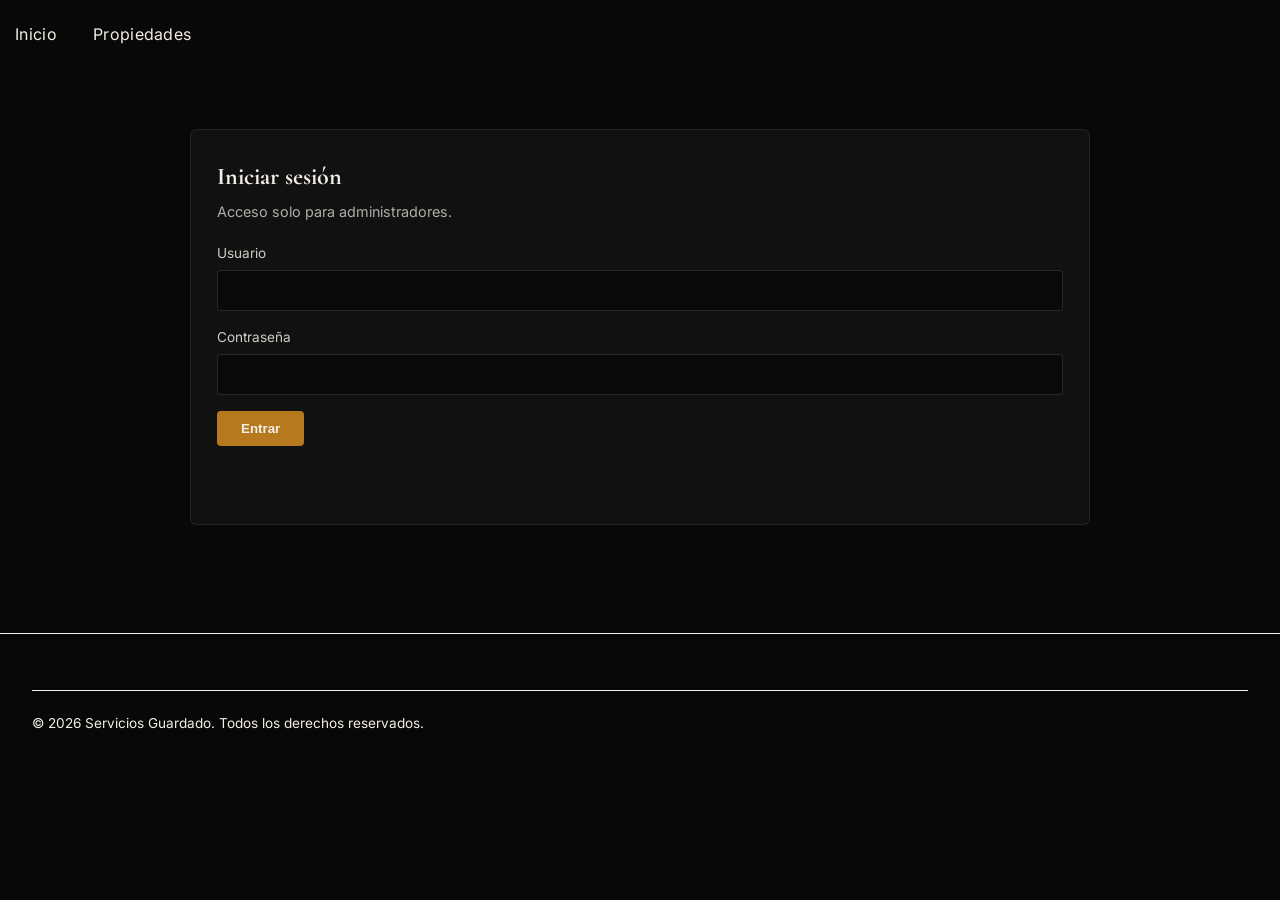
<file: src/main/resources/static/admin.html>
<!DOCTYPE html>
<html lang="es">

<head>
    <link rel="stylesheet" href="styles.css">
    <meta charset="UTF-8">
    <meta name="viewport" content="width=device-width, initial-scale=1.0">
    <title>Servicios Guardado — Admin</title>
    <link rel="preconnect" href="https://fonts.googleapis.com">
    <link rel="preconnect" href="https://fonts.gstatic.com" crossorigin>
    <link href="https://fonts.googleapis.com/css2?family=Cormorant+Garamond:ital,wght@0,500;0,600;1,500&family=Inter:wght@400;500;600;700&display=swap" rel="stylesheet">
    <link rel="stylesheet" href="https://cdnjs.cloudflare.com/ajax/libs/font-awesome/6.5.1/css/all.min.css">
</head>

<body>
<header>
    <nav>
        <div class="nav-izquierda">
            <ul class="nav-links" id="navLinks">
                <li><a href="index.html">Inicio</a></li>
                <li><a href="serviciosMov.html">Propiedades</a></li>
            </ul>
        </div>
        <button class="burger" id="burgerBtn" aria-label="Abrir menú">
            <span></span><span></span><span></span>
        </button>
    </nav>
</header>

<section class="wrap admin-wrap">

    <!-- ---- LOGIN (se oculta cuando ya hay sesion) ---- -->
    <div id="loginBox" class="admin-card">
        <h2>Iniciar sesión</h2>
        <p class="admin-hint">Acceso solo para administradores.</p>
        <form id="loginForm">
            <label>Usuario
                <input type="text" id="loginUsuario" required autocomplete="username">
            </label>
            <label>Contraseña
                <input type="password" id="loginPassword" required autocomplete="current-password">
            </label>
            <button type="submit">Entrar</button>
            <p id="loginError" class="admin-error"></p>
        </form>
    </div>

    <!-- ---- PANEL DE ADMIN (se muestra cuando ya hay sesion) ---- -->
    <div id="panelAdmin" style="display:none;">
        <div class="admin-header">
            <h1>Panel de administración</h1>
            <button id="logoutBtn" class="admin-btn-secundario">Cerrar sesión</button>
        </div>

        <div class="admin-card">
           <h2 id="formTitulo">Agregar propiedad</h2>
            <form id="formPropiedad">
                <div class="admin-grid">
                    <label>Título
                        <input type="text" name="titulo" required>
                    </label>
                    <label>Tipo
                        <input type="text" name="tipoPropiedad" placeholder="Casa, Terreno, etc.">
                    </label>
                    <label class="admin-full">Fotos (puedes elegir varias; la primera es la portada)
                        <input type="file" id="inputImagen" multiple accept="image/jpeg,image/png,image/webp,image/gif">
                        <span id="imagenEstado" class="admin-hint" style="margin:0;"></span>
                        <div id="miniaturasAdmin" class="admin-miniaturas"></div>
                    </label>
                    <label>Condición
                        <input type="text" name="condicion" placeholder="En Venta, Remate, etc.">
                    </label>
                    <label>Ubicación
                        <input type="text" name="ubicacion">
                    </label>
                    <label>Precio
                        <input type="number" name="precio" min="0" required>
                    </label>
                    <label>Construcción (m²)
                        <input type="number" name="construccion" min="0">
                    </label>
                    <label>Terreno (m²)
                        <input type="number" name="terreno" min="0">
                    </label>
                    <label>Recámaras
                        <input type="number" name="cuarto" min="0">
                    </label>
                    <label>Baños
                        <input type="number" name="banos" min="0">
                    </label>
                    <label>Medio baño
                        <input type="number" name="medioBano" min="0">
                    </label>
                    <label>Estacionamiento
                        <input type="number" name="estacionamiento" min="0">
                    </label>
                </div>
                <label class="admin-full">Descripción
            <textarea name="descripcion" rows="3"></textarea>
        </label>

        <div class="admin-acciones">
            <button type="submit" id="formSubmitBtn">Guardar propiedad</button>
            <button type="button" id="cancelarEdicionBtn" class="admin-btn-secundario" style="display:none;">Cancelar edición</button>
        </div>
        <p id="formError" class="admin-error"></p>
    </form>
</div>

        <div class="admin-card">
            <h2>Propiedades existentes</h2>
            <div id="listaAdminPropiedades" class="admin-lista">
                <p>Cargando...</p>
            </div>
        </div>

            <div class="admin-card">
        <h2>Galerías de servicios</h2>
        <p class="admin-hint">Agrega o quita fotos de la página de cada servicio.</p>

        <label>Sección
            <select id="galeriaSeccion">
                <option value="stone">Stone</option>
                <option value="boulevardStone">Boulevard Stonewall</option>
                <option value="greengarden">Green Garden</option>
                <option value="deck">Deck</option>
            </select>
        </label>

        <label style="margin-top:16px;">Agregar fotos (puedes elegir varias)
            <input type="file" id="galeriaInput" multiple accept="image/jpeg,image/png,image/webp,image/gif">
        </label>
        <span id="galeriaEstado" class="admin-hint" style="margin:6px 0 0;"></span>

        <div id="galeriaAdminLista" class="admin-miniaturas"></div>
        </div>
    </div>

</section>

<footer>
  <div class="wrap">
    <div class="footer-bottom">
      <span>© 2026 Servicios Guardado. Todos los derechos reservados.</span>
    </div>
  </div>
</footer>
<script src="script.js"></script>
<script src="admin.js"></script>
</body>
</html>
</file>
<file: src/main/resources/static/styles.css>
/*------- CONFIGURACION GENERAL --------*/
:root{
    --blanco:#F3EFE7;
    --naranjoso:#b6791d;
    --negro:#080808;
}
body{
    margin:0;
    background:var(--negro);
    color:var(--blanco);
    font-family:'Inter', sans-serif;
    line-height:1.55;
}
a{color:inherit;}
.wrap{max-width:1240px; margin:0 auto; padding:0 32px;}
section{padding:110px 0;}

.logo{font-family:'Cormorant Garamond', serif; font-weight:600; font-size:1.6rem; letter-spacing:0.02em; color:#F3EFE7}

/* ------- NAV -------- */

header {
    position: sticky;
    top: 0;
    z-index: 50;
    background: var(--negro);
}

nav {
    display: flex;
    align-items: center;
    justify-content: space-between;
    padding: 22px 15px;
    max-width: 1980px;
    margin: 0 auto;
}

.nav-izquierda {
    display: flex;
    align-items: center;
    gap: 32px;
}

.nav-links {
    display: flex;
    gap: 36px;
    list-style: none;
    padding: 0;
    margin: 0;
    font-size: 1rem;
    letter-spacing: 0.02em;
}

.nav-links a {
    color: var(--blanco);
    text-decoration: none;
    position: relative;
    padding-bottom: 4px;
}

.nav-links a::after {
    content: "";
    position: absolute;
    left: 0;
    bottom: 0;
    width: 0;
    height: 1px;
    background: var(--blanco);
    transition: width 0.25s ease;
}

.nav-links a:hover::after {
    width: 100%;
}

.burger {
    display: none;
    flex-direction: column;
    gap: 5px;
    background: none;
    border: none;
    cursor: pointer;
}

.burger span {
    width: 24px;
    height: 2px;
    background: var(--blanco);
}

.social-section {
  display: flex;
  align-items: center;
  justify-content: space-between;
  background-color: var(--negro);
  padding: 15px 30px;
}
.social-icons {
  display: flex;
  gap: 15px;
}
.social-icons a {
  color: var(--blanco);
  width: 36px;
  height: 36px;
  display: flex;
  align-items: center;
  justify-content: center;
  border-radius: 50%;
  border: 1px solid rgba(255,255,255,0.3);
  text-decoration: none;
  transition: background-color 0.3s;
}
.social-icons a:hover {
  background-color: rgba(255,255,255,0.15);
}

/* ------- CELULAR -------- */

@media (max-width: 860px) {

    nav {
        position: relative;
    }

    .nav-links {
        position: absolute;
        top: 100%;
        left: 0;
        right: 0;

        display: flex;
        flex-direction: column;
        gap: 0;

        background: var(--negro);

        list-style: none;

        max-height: 0;
        overflow: hidden;

        transition: max-height 0.3s ease;

        z-index: 100;
    }

    .nav-links.open {
        max-height: 300px;
    }

    .nav-links li {
        width: 100%;
        border-top: 1px solid rgba(255,255,255,0.2);
    }

    .nav-links a {
        display: block;
        width: 100%;
        padding: 16px 32px;
        box-sizing: border-box;
    }

    .nav-links a::after {
        display: none;
    }

    .social-icons {
        display: none;
    }

    .burger {
        display: flex;
    }
}

/*----  DISPLAY GRANDE  ------*/
.displayPrincipal{
  position:relative;
    height:88vh; min-height:560px;
    display:flex; align-items:flex-end;
    color:var(--negro);
}
.displayPrincipal .layer1{
  position:absolute;
  inset:0;
  background-image: url('images/casa3.jpg');
  background-size: cover;
  background-position: center 40%;
  background-repeat: no-repeat;
}
.display-content .img{
  width: 400px;
  height: 300px;
}
.displayPrincipal .layer1::before {
  content: "";
  position: absolute;
  top: 0;
  left: 0;
  width: 100%;
  height: 100%;
  background-color: rgba(0, 0, 0, 0.5); /* ajusta el 0.5 para más o menos oscuridad */
  z-index: 1;
}
.display-content{
  display: flex;
  justify-content: center;
    position:center; 
    z-index:2; 
    padding:0 32px 72px; 
    max-width:450px; 
    margin:0 auto; 
    width:100%;
    text-align: center;
  }
.display-content h1{
    font-size:clamp(2.6rem,5vw,4.2rem);
    color:var(--blanco);
    line-height:1.05;
    max-width:14ch;
    position: center;
  }
.display-content p.lead{max-width:46ch; color:rgba(251,249,244,0.85); font-size:1.5rem;text-align: center;}

/*------- Mision -------*/
.section-head{max-width:1000px; margin-bottom:100px;margin:0 auto;margin-top: 100px;}
.section-head h2{font-size: 2rem;}
.section-head p{color:var(--cream); font-size:1.2rem;}

/*-------- Servicios ------*/
.servicios{
  display:flex;
  width:100%;
  height:620px;
}
.servicio{
  flex:1;
  position: center;
  background-size: cover;
  background-position: center;
  display: flex;
  align-items: flex-end;
  justify-content: center;
  overflow: hidden;
  text-decoration: none;
  color: inherit;
}
.servicio-nombre{
  position: center;
  z-index: 2;
  color: #080808;
  font-weight: bold;
  font-size: 18px;
  letter-spacing: 1px;
  margin-bottom: 25px;
  text-transform: uppercase;
}


@media (max-width: 768px) {
  .servicios {
    display: grid;
    grid-template-columns: repeat(2, 1fr); 
    height: auto;
    gap: 2px;
  }

  .servicio {
    height: 200px;
  }
}

/*------- Nosotros ------*/
  .about{max-width:1260px; margin-bottom:100px;margin:0 auto;}
  .about p{color:var(--blanco); font-size:1.02rem; max-width:52ch;}
  .stats {
  display: grid;
  grid-template-columns: repeat(2, 1fr);
  gap: 1px;
  background: var(--blanco); 
  border: 2px solid var(--blanco);
  margin-bottom: 100px;
  max-width: 400px; 
}
.stat {
  background: var(--negro);
  padding: 16px 14px; 
}
.stat .num {
  font-family: 'Cormorant Garamond', serif;
  font-size: 2.1rem;
  color: var(--blanco);
  font-weight: 600;
  display: block;
}
.stat .label {
  font-size: 0.72rem;
  letter-spacing: 0.05em;
  text-transform: uppercase;
  color: var(--blanco);
}
.about-media {
  aspect-ratio: 4/5;
}

@media (max-width:768px){
  .stats {
  display: grid;
  grid-template-columns: repeat(2, 1fr);
  gap: 1px;
  background: var(--blanco); 
  border: 2px solid var(--blanco);
  margin-bottom: 100px;
  max-width: 300px; 
}
}

/*-------- Contacto --------*/
.contactos {
  display: grid;
  grid-template-rows: repeat(2, 1fr);
  gap: 1px;
  background: var(--negro); 
  margin-top: 32px;
  max-width: 400px; 
}
.contacto {
  background: var(--negro);
  padding: 26px 14px; 
}
.contacto .fuente {
  font-family: 'Cormorant Garamond', serif;
  font-size: 1.4rem;
  color: var(--blanco);
  font-weight: 600;
  display: block;
}
.contacto .texto{
  font-size: 0.72rem;
  letter-spacing: 0.05em;
  text-transform: uppercase;
  color: var(--blanco);
}


/* ------ footer -------*/
.cta-strip{
    background:var(--blanco); color:var(--blanco); text-align:center; padding:90px 32px;
  }
  .cta-strip h2{color:var(--cream); font-size:clamp(1.8rem,3vw,2.6rem); max-width:18ch; margin:0 auto 20px;}
  footer{border-top:1px solid var(--blanco); padding:56px 0 30px; font-size:0.85rem; color:var(--blanco);}
  .footer-grid{display:grid; grid-template-columns:2fr 1fr 1fr; gap:40px; margin-bottom:40px;}
  @media (max-width:760px){ .footer-grid{grid-template-columns:1fr; gap:28px;} }
  .footer-grid h4{font-size:0.72rem; text-transform:uppercase; letter-spacing:0.08em; color:var(--charcoal); margin-bottom:14px;}
  .footer-grid ul{list-style:none; padding:0; margin:0; display:flex; flex-direction:column; gap:8px;}
  .footer-grid a{text-decoration:none;}
  .footer-grid a:hover{color:var(--blanco);}
  .footer-bottom{border-top:1px solid var(--blanco); padding-top:22px; display:flex; justify-content:space-between; flex-wrap:wrap; gap:12px;}
  :focus-visible{outline:2px solid var(--clay); outline-offset:2px;}


  /* ----- seccion de galeria --------*/
.galeria {
background: var(--negro);
padding: 80px 60px;
}

.galeria-titulo {
  font-family: 'Cormorant Garamond', serif;
  color: var(--blanco);
  font-size: 2.2rem;
  font-weight: 600;
  text-align: center;
  margin-bottom: 40px;
}

.galeria-grid {
  display: grid;
  grid-template-columns: repeat(3, 1fr); /* 3 columnas */
  gap: 16px;
}

.galeria-item {
  overflow: hidden;
  aspect-ratio: 4/3; /* mantiene proporción uniforme en todas las fotos */
}

.galeria-item img {
  width: 100%;
  height: 100%;
  object-fit: cover;
  display: block;
  transition: transform 0.4s ease;
}

/* Efecto zoom suave al pasar el mouse */
.galeria-item:hover img {
  transform: scale(1.08);
}


/*----------------- Display chico -----------------------*/
.displayChico{
  position:relative;
    height:44vh; min-height:560px;
    display:flex; align-items:flex-end;
    color:var(--negro);
    background-size: cover;
}
@media(max-width:760px){
.displayChico{
  position:relative;
    height:44vh; min-height:150px;
    display:flex; align-items:flex-end;
    color:var(--negro);
}
}
.displayChico .layer1{
  position:absolute;
  inset:0;
  background-size: cover;
  background-position: center 40%;
  background-repeat: no-repeat;
}
.displayChico .layer1::before {
  content: "";
  position: absolute;
  top: 0;
  left: 0;
  width: 100%;
  height: 100%;
  background-color: rgba(0, 0, 0, 0.5); /* ajusta el 0.5 para más o menos oscuridad */
  z-index: 1;
}

/* ------- para que la galeria muestre un acercamiento a la foto */
.lightbox {
  display: none;
  position: fixed;
  top: 0;
  left: 0;
  width: 100%;
  height: 100%;
  background: rgba(0, 0, 0, 0.9);
  z-index: 999;
  align-items: center;
  justify-content: center;
}

.lightbox.activo {
  display: flex;
}

.lightbox img {
  max-width: 90%;
  max-height: 85vh;
  object-fit: contain;
}

.lightbox-cerrar {
  position: absolute;
  top: 20px;
  right: 35px;
  color: white;
  font-size: 40px;
  font-weight: bold;
  cursor: pointer;
  line-height: 1;
}

.galeria-item img {
  cursor: pointer; /* para que se vea clicable */
}


/* seccion del carrusel */
.carrusel-section {
  position: relative;
  display: flex;
  align-items: center;
  justify-content: center;
  gap: 16px;
  padding: 60px 40px 40px;
}

/* NUEVO: la "ventana" que recorta las tarjetas que no se ven */
.carrusel-viewport {
  width: 1000px;       
  max-width: 100%;
  overflow: hidden;
}

.carrusel-track {
  display: flex;
  align-items: center;
  gap: 24px;
  transition: transform 0.5s ease; 
}

.carrusel-card {
  flex: 0 0 340px;   
  height: 420px;
  position: relative;
  border-radius: 6px;
  overflow: hidden;
  opacity: 0.5;
  transform: scale(0.85);
  transition: opacity 0.5s ease, transform 0.5s ease; 
}

.carrusel-card img {
  width: 100%;
  height: 100%;
  object-fit: cover;
  display: block;
}

.carrusel-card.destacada {
  opacity: 1;
  transform: scale(1.05);
  box-shadow: 0 20px 40px rgba(0,0,0,0.25);
}

.carrusel-card.destacada img {
  filter: brightness(0.6);
}

.carrusel-overlay {
  position: absolute;
  bottom: 40px;
  left: 0;
  width: 100%;
  text-align: center;
  color: white;
  opacity: 0;
  transition: opacity 0.3s ease 0.2s; 
}

.carrusel-card.destacada .carrusel-overlay {
  opacity: 1;
}

.carrusel-subtitulo {
  font-size: 0.9rem;
  letter-spacing: 2px;
  opacity: 0.85;
}

.carrusel-titulo {
  font-size: 2rem;
  font-weight: 700;
  margin-top: 6px;
}

.carrusel-flecha {
  background: none;
  border: none;
  font-size: 1.5rem;
  color: #333;
  cursor: pointer;
  padding: 10px;
  flex-shrink: 0;
}

.carrusel-puntos {
  position: absolute;
  bottom: -10px;
  left: 50%;
  transform: translateX(-50%);
  display: flex;
  gap: 8px;
}

.carrusel-puntos span {
  width: 8px;
  height: 8px;
  border-radius: 50%;
  background: #ccc;
  cursor: pointer;
  transition: background 0.3s ease;
}

.carrusel-puntos span.activo {
  background: #333;
}
.mostrador{
   display:flex;
  width:100%;
  height:620px;
}
.propiedad{
  flex:1;
  position: center;
  background-size: cover;
  background-position: center;
  display: flex;
  align-items: flex-end;
  justify-content: center;
  overflow: hidden;
  text-decoration: none;
  color: inherit;
}


/* ----------------- Propiedades ----------------- */
.propiedades-grid {
  display: grid;
  grid-template-columns: repeat(auto-fill, minmax(260px, 1fr));
  gap: 24px;
  margin-top: 20px;
}

.propiedades-estado {
  color: var(--blanco);
  opacity: 0.7;
  text-align: center;
  grid-column: 1 / -1;
}

.propiedad-card {
  background: #111;
  border: 1px solid rgba(255,255,255,0.08);
  border-radius: 6px;
  overflow: hidden;
  display: flex;
  flex-direction: column;
  transition: transform 0.3s ease;
}

.propiedad-card:hover {
  transform: translateY(-4px);
}

.propiedad-imagen {
  height: 190px;
  background-size: cover;
  background-position: center;
}

.propiedad-info {
  padding: 18px 18px 22px;
  display: flex;
  flex-direction: column;
  gap: 6px;
}

.propiedad-titulo {
  font-family: 'Cormorant Garamond', serif;
  font-size: 1.25rem;
  font-weight: 600;
  color: var(--blanco);
  margin: 0 0 4px;
}

.propiedad-datos {
  display: flex;
  gap: 14px;
  font-size: 0.82rem;
  color: rgba(243,239,231,0.7);
  flex-wrap: wrap;
}

.propiedad-condicion {
  font-size: 0.7rem;
  text-transform: uppercase;
  letter-spacing: 0.06em;
  color: var(--naranjoso);
  margin-top: 6px;
}

.propiedad-precio {
  font-size: 1.3rem;
  font-weight: 700;
  color: var(--blanco);
  margin-top: 4px;
}


/* ----------------- Detalle de propiedad / galería ----------------- */
.detalle-propiedad{ padding-top:60px; }

.galeria-principal{
  position:relative;
  width:100%;
  height:70vh;
  min-height:420px;
  border-radius:6px;
  overflow:hidden;
  background:#111;
}
.galeria-principal img{
  width:100%; height:100%; object-fit:cover; display:block;
}
.galeria-flecha{
  position:absolute; top:50%; transform:translateY(-50%);
  width:44px; height:44px;
  background:var(--negro); color:var(--blanco);
  border:none; border-radius:4px;
  font-size:1.1rem; cursor:pointer; z-index:3;
}
.galeria-flecha-izq{ left:20px; }
.galeria-flecha-der{ right:20px; }

.galeria-overlay{
  position:absolute; left:0; bottom:0; width:100%;
  padding:24px 30px;
  background:linear-gradient(to top, rgba(0,0,0,0.75), transparent);
  z-index:2;
}
.etiquetas{ display:flex; gap:8px; margin-bottom:14px; }
.etiqueta{
  background:var(--blanco); color:var(--negro);
  font-size:0.72rem; text-transform:uppercase; letter-spacing:0.05em;
  padding:6px 12px; border-radius:4px;
}
.galeria-info{
  display:flex; align-items:center; gap:16px; flex-wrap:wrap;
}
.galeria-info h1{
  font-family:'Cormorant Garamond', serif;
  font-size:clamp(1.6rem,3vw,2.4rem);
  color:var(--blanco); margin:0;
}
.precio-badge{
  background:var(--naranjoso); color:var(--blanco);
  font-weight:700; font-size:1.15rem;
  padding:8px 16px; border-radius:4px;
}

.galeria-miniaturas{
  display:flex; gap:12px; margin-top:16px;
  overflow-x:auto; padding-bottom:8px;
}
.miniatura{
  width:120px; height:80px; object-fit:cover;
  border-radius:4px; cursor:pointer; flex-shrink:0;
  opacity:0.55; transition:opacity 0.25s ease, outline 0.25s ease;
}
.miniatura.activa, .miniatura:hover{ opacity:1; outline:2px solid var(--naranjoso); }

.detalle-datos{
  display:flex; flex-wrap:wrap; gap:1px;
  background:var(--blanco); border:2px solid var(--blanco);
  margin-top:40px;
}
.dato{ background:var(--negro); padding:18px 22px; flex:1 1 140px; }
.dato-num{ font-family:'Cormorant Garamond', serif; font-size:1.8rem; color:var(--blanco); display:block; }
.dato-label{ font-size:0.7rem; text-transform:uppercase; letter-spacing:0.05em; color:var(--blanco); }
.detalle-descripcion{
  margin: 0;
  color: var(--blanco);
  opacity: 0.85;
}
.detalle-descripcion-texto{
  width:100%;
  background:var(--negro);
  color:var(--blanco);
  border:1px solid rgba(255,255,255,0.15);
  border-radius:4px;
  padding:12px;
  font-family:'Inter', sans-serif;
  font-size:0.95rem;
  resize:vertical;
  box-sizing:border-box;
}

.descripcion-editor{
  margin-top:40px;
  background:#111;
  border:1px solid rgba(255,255,255,0.08);
  border-radius:6px;
  padding:24px;
}
.descripcion-editor h3{
  font-family:'Cormorant Garamond', serif;
  font-size:1.3rem;
  color:var(--blanco);
  margin:0 0 14px;
}
.descripcion-editor textarea{
  width:100%;
  background:var(--negro);
  color:var(--blanco);
  border:1px solid rgba(255,255,255,0.15);
  border-radius:4px;
  padding:12px;
  font-family:'Inter', sans-serif;
  font-size:0.95rem;
  resize:vertical;
  box-sizing:border-box;
}
.descripcion-editor button{
  margin-top:14px;
  background:var(--negro);
  color:var(--blanco);
  border:none;
  border-radius:4px;
  padding:10px 20px;
  font-weight:600;
  cursor:pointer;
}
.descripcion-editor button:disabled{ opacity:0.6; cursor:default; }
#descripcionEstado{ margin-left:12px; font-size:0.85rem; opacity:0.8; }

.dato-descripcion{
  flex-basis: 100%;
  display: flex;
  flex-direction: column;
  gap: 8px;
  padding: 18px 22px;
  background: var(--negro);
}

/* ----------------- Propiedades (desde la base de datos) ----------------- */
.propiedades-grid {
  display: grid;
  grid-template-columns: repeat(auto-fill, minmax(260px, 1fr));
  gap: 24px;
  margin-top: 20px;
}

.propiedades-estado {
  color: var(--blanco);
  opacity: 0.7;
  text-align: center;
  grid-column: 1 / -1;
}

.propiedad-card {
  background: #111;
  border: 1px solid rgba(255,255,255,0.08);
  border-radius: 6px;
  overflow: hidden;
  display: flex;
  flex-direction: column;
  transition: transform 0.3s ease;
}

.propiedad-card:hover {
  transform: translateY(-4px);
}

.propiedad-imagen {
  height: 190px;
  background-size: cover;
  background-position: center;
}

.propiedad-info {
  padding: 18px 18px 22px;
  display: flex;
  flex-direction: column;
  gap: 6px;
}

.propiedad-titulo {
  font-family: 'Cormorant Garamond', serif;
  font-size: 1.25rem;
  font-weight: 600;
  color: var(--blanco);
  margin: 0 0 4px;
}

.propiedad-datos {
  display: flex;
  gap: 14px;
  font-size: 0.82rem;
  color: rgba(243,239,231,0.7);
  flex-wrap: wrap;
}

.propiedad-condicion {
  font-size: 0.7rem;
  text-transform: uppercase;
  letter-spacing: 0.06em;
  color: var(--naranjoso);
  margin-top: 6px;
}

.propiedad-precio {
  font-size: 1.3rem;
  font-weight: 700;
  color: var(--blanco);
  margin-top: 4px;
}

/* ----------------- Panel de administracion ----------------- */
.admin-wrap{ padding-top:60px; padding-bottom:80px; max-width:900px; }

.admin-card{
  background:#111;
  border:1px solid rgba(255,255,255,0.08);
  border-radius:6px;
  padding:28px 26px;
  margin-bottom:28px;
}
.admin-card h2{
  font-family:'Cormorant Garamond', serif;
  font-size:1.5rem;
  margin:0 0 6px;
  color:var(--blanco);
}
.admin-hint{ opacity:0.7; font-size:0.9rem; margin:0 0 20px; }

.admin-header{
  display:flex; align-items:center; justify-content:space-between;
  margin-bottom:24px;
}
.admin-header h1{ font-family:'Cormorant Garamond', serif; font-size:2rem; margin:0; }

#loginForm, #formPropiedad{
  display:flex; flex-direction:column; gap:16px;
}
#loginForm label, #formPropiedad label{
  display:flex; flex-direction:column; gap:6px;
  font-size:0.85rem; color:var(--blanco); opacity:0.85;
}
#loginForm input, #formPropiedad input, #formPropiedad textarea{
  background:var(--negro);
  color:var(--blanco);
  border:1px solid rgba(255,255,255,0.15);
  border-radius:4px;
  padding:10px 12px;
  font-family:'Inter', sans-serif;
  font-size:0.95rem;
}
.admin-grid{
  display:grid;
  grid-template-columns:repeat(auto-fill, minmax(200px, 1fr));
  gap:16px;
}
.admin-full{ grid-column:1 / -1; }

#loginForm button, #formPropiedad button{
  align-self:flex-start;
  background:var(--naranjoso);
  color:var(--blanco);
  border:none;
  border-radius:4px;
  padding:10px 24px;
  font-weight:600;
  cursor:pointer;
}
.admin-btn-secundario{
  background:none;
  color:var(--blanco);
  border:1px solid rgba(255,255,255,0.3);
  border-radius:4px;
  padding:8px 16px;
  cursor:pointer;
}

.admin-error{ color:#e06565; font-size:0.85rem; margin-top:6px; min-height:1em; }

.admin-lista{ display:flex; flex-direction:column; gap:1px; background:rgba(255,255,255,0.08); }
.admin-fila{
  background:var(--negro);
  padding:14px 16px;
  display:flex; align-items:center; justify-content:space-between;
  gap:12px;
}
.admin-fila strong{ display:block; color:var(--blanco); }
.admin-fila-detalle{ font-size:0.8rem; opacity:0.65; }
.admin-btn-borrar{
  background:none;
  color:#e06565;
  border:1px solid #e06565;
  border-radius:4px;
  padding:6px 14px;
  font-size:0.85rem;
  cursor:pointer;
  flex-shrink:0;
}
.admin-btn-borrar:hover{ background:#e06565; color:var(--negro); }

/* Miniaturas de fotos en el panel de admin */
.admin-miniaturas{ display:flex; flex-wrap:wrap; gap:10px; margin-top:8px; }
.admin-miniatura{ position:relative; width:110px; height:80px; border-radius:4px; overflow:hidden; border:1px solid rgba(255,255,255,0.15); }
.admin-miniatura img{ width:100%; height:100%; object-fit:cover; display:block; }
.admin-miniatura span{ position:absolute; left:0; bottom:0; background:var(--naranjoso); color:var(--blanco); font-size:0.65rem; padding:2px 6px; }
.admin-miniatura button{ position:absolute; top:2px; right:2px; width:22px; height:22px; border:none; border-radius:50%; background:rgba(0,0,0,0.75); color:var(--blanco); cursor:pointer; line-height:1; padding:0; }


.dato{
  background:var(--negro);
  padding:18px 22px;
  flex:1 1 140px;
  display:flex;
  align-items:center;
  gap:14px;
}
.dato-icono{
  font-size:1.5rem;
  color:var(--naranjoso);
  width:28px;
  text-align:center;
}
.dato-num small{
  font-family:'Inter', sans-serif;
  font-size:0.8rem;
  opacity:0.7;
}

/* texto solo para lectores de pantalla (accesibilidad) */
.sr-only{
  position:absolute;
  width:1px; height:1px;
  padding:0; margin:-1px;
  overflow:hidden;
  clip:rect(0,0,0,0);
  white-space:nowrap;
  border:0;
}

.admin-card label{
  display:flex; flex-direction:column; gap:6px;
  font-size:0.85rem; color:var(--blanco); opacity:0.85;
}
.admin-card select, .admin-card input[type="file"]{
  background:var(--negro);
  color:var(--blanco);
  border:1px solid rgba(255,255,255,0.15);
  border-radius:4px;
  padding:10px 12px;
  font-family:'Inter', sans-serif;
  font-size:0.95rem;
}

.admin-acciones{ display:flex; gap:12px; align-items:center; flex-wrap:wrap; }

/* el selector "#formPropiedad button" pintaba todos los botones de naranja;
   esto deja el de cancelar con su estilo secundario */
#formPropiedad .admin-btn-secundario{
  background:none;
  border:1px solid rgba(255,255,255,0.3);
}

.admin-fila-botones{ display:flex; gap:8px; flex-shrink:0; }
.admin-btn-editar{
  background:none;
  color:var(--naranjoso);
  border:1px solid var(--naranjoso);
  border-radius:4px;
  padding:6px 14px;
  font-size:0.85rem;
  cursor:pointer;
}
.admin-btn-editar:hover{ background:var(--naranjoso); color:var(--negro); }
</file>
